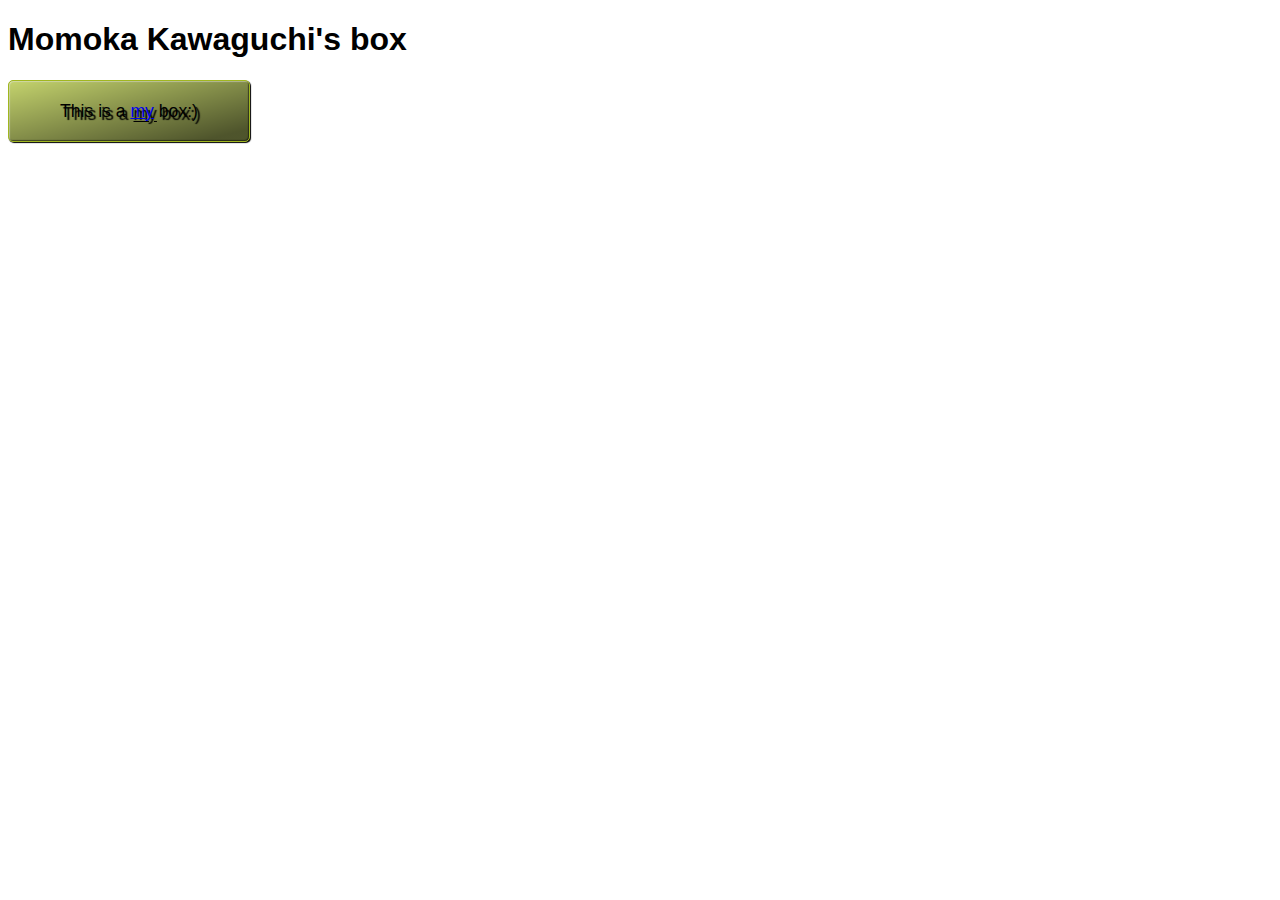
<file: coolbox/index.html>
<!DOCTYPE html>
<html lang="en-us">
  <head>
    <meta charset="utf-8">
    <meta name="viewport" content="width=device-width">
    <link href="style.css" rel="stylesheet">
    <title>Cool box</title>

  </head>
  <body>
      <h1>Momoka Kawaguchi's box</h1>
      <p>This is a  <a href="https://www.instagram.com/_mmka1437/">my</a> box:)</p>
  </body>
</html>
</file>
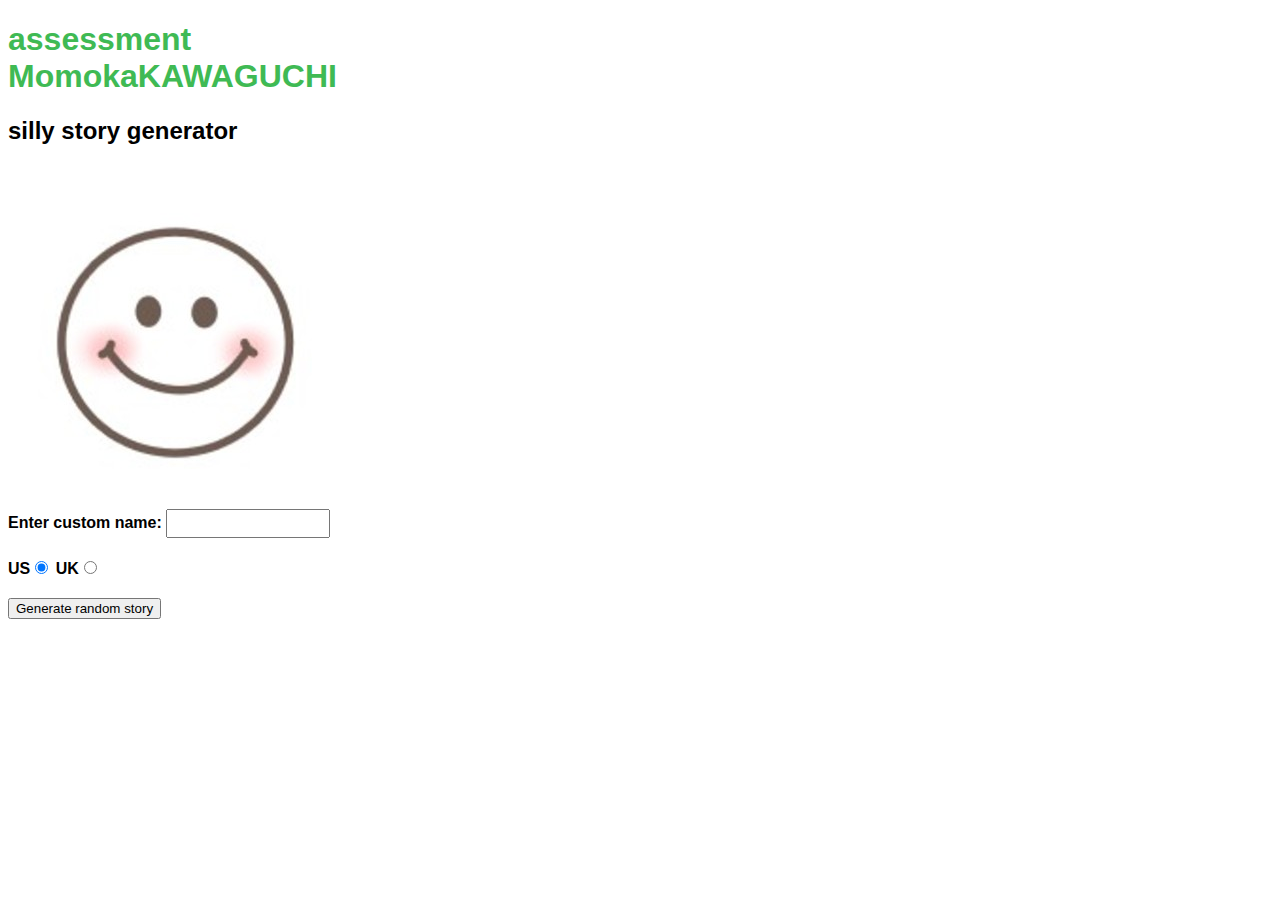
<file: sillystory/index.html>
<!DOCTYPE html>
<html lang="en-us">
  <head>
    <meta charset="utf-8">
    <meta http-equiv="X-UA-Compatible" content="IE=edge,chrome=1">
    <meta name="viewport" content="width=device-width">

    <title>Silly story generator</title>

    <style>

    body {
      font-family: helvetica, sans-serif;
      width: 350px;
    }

    label {
      font-weight: bold;
    }

    div {
      padding-bottom: 20px;
    }

    input[type="text"] {
      padding: 5px;
      width: 150px;
    }

    p {
      background: #FFC125;
      color: #5E2612;
      padding: 10px;
      visibility: hidden;
    }



    h1{
      color: #3FBA54
    }

    </style>
  </head>

  <body>
    <h1>assessment MomokaKAWAGUCHI</h1>
    <h2>silly story generator</h2>
    <img src="happy.jpg" alt="">
    <div>
      <label for="customname">Enter custom name:</label>
      <input id="customname" type="text" placeholder="">
    </div>
    <div>
      <label for="us">US</label><input id="us" type="radio" name="ukus" value="us" checked>
      <label for="uk">UK</label><input id="uk" type="radio" name="ukus" value="uk">
    </div>
    <div>
      <button class="randomize">Generate random story</button>
    </div>
    <!-- Thanks a lot to Willy Aguirre for his help with the code for this assessment -->
    <p class="story"></p>

    <script src="main.js"></script>



  </body>
</html>
</file>
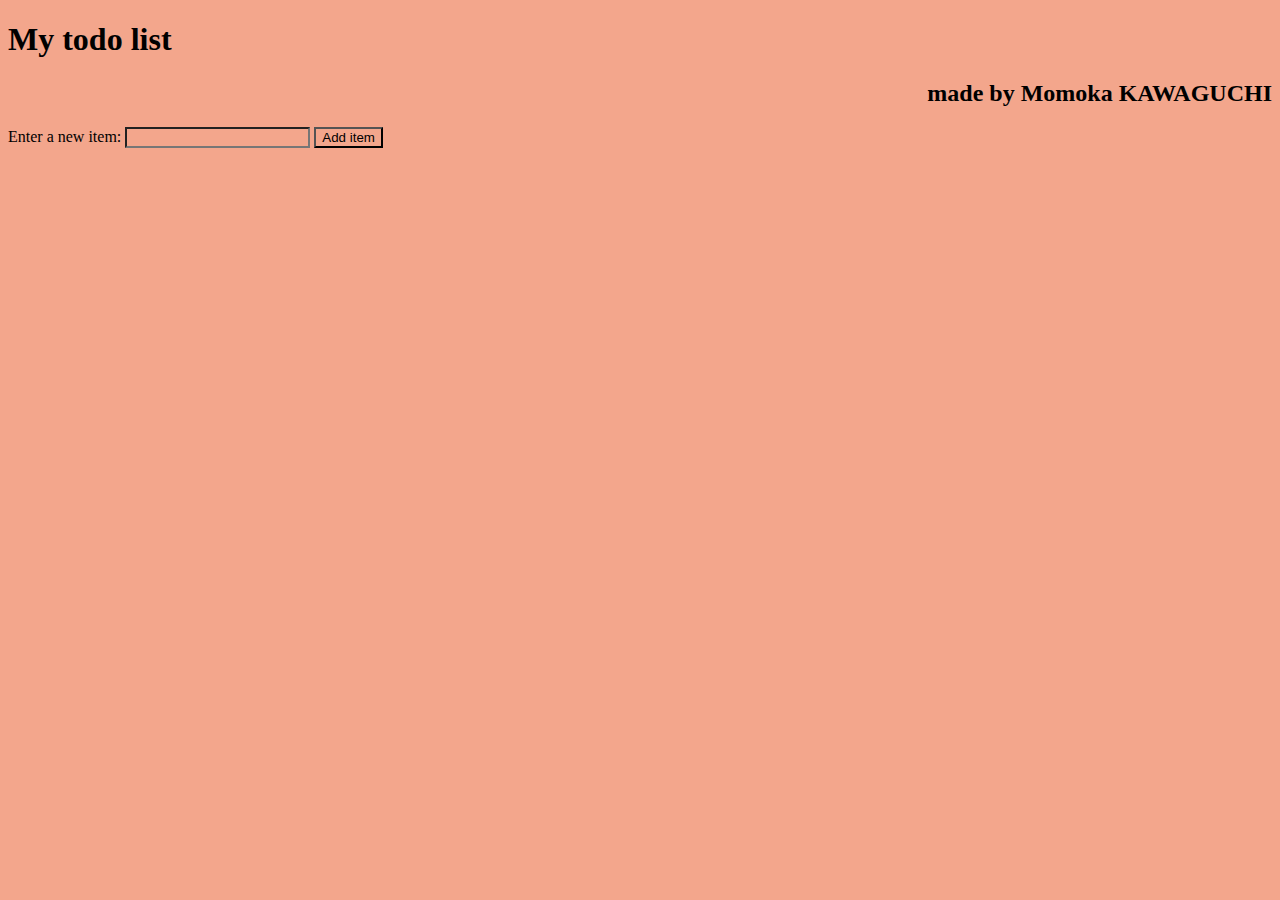
<file: shopping-list.html>
<!DOCTYPE html>
<html lang="en-us">
  <head>
    <meta charset="utf-8">
    <meta name="viewport" content="width=device-width, initial-scale=1.0">
    <title>todo list example</title>
    <style>

    h2{
    text-align: right;
    }
    *{
      background-color: #f3a68c;
    }
      li {
        margin-bottom: 10px;
      }

      li button {
        font-size: 8px;
        margin-left: 20px;
        color: #666;
      }



    </style>
  </head>
  <body>

    <h1>My todo list</h1>
    <h2>made by Momoka KAWAGUCHI</h2>

    <div>
      <label for="item">Enter a new item:</label>
      <input type="text" name="item" id="item">
      <button>Add item</button>
    </div>

    <ul>

    </ul>

    <script>
      const list=document.querySelector("ul");
      const input = document.querySelector('input');
      const button = document.querySelector('button');

      function MakingList(){

      const NowValue=input.value;
      input.value="";

      const li = document.createElement('li');
      const span = document.createElement('span');
      const butt = document.createElement('button');
      const box = document.createElement('input');
      box.type="checkbox";

      li.appendChild(box);
      li.appendChild(span);
      li.appendChild(butt);

      span.textContent=NowValue;
      butt.textContent="Delete";

      list.appendChild(li);

      butt.addEventListener('click', () => {
      list.removeChild(li);
       });

       input.focus();

      }

      button.onclick=MakingList;
      window.document.onkeydown = function(){
        if (event.key === 'Enter') {
            MakingList();
        }
    }

    </script>
  </body>
</html>
</file>
<file: coolbox/style.css>
html {
  font-family: sans-serif;
}

/* Your CSS below here */
p{
  width: 200px;
  height: 20px;
  text-align: center;
  font-size:1.1rem; /*17÷16=1.06.., 18÷16=1.125 selected the size between these two values*/
  background-color: #C4D36D;
  text-shadow: 3px 3px 1px black;
  border-radius:5px;
  padding: 20px 20px 20px 20px;
  border: 1px solid #A0B71F;

  background-image: linear-gradient(to right bottom, rgba(0,0,0,0), rgba(0,0,0,0.2) 30%, rgba(0,0,0,0.4) 60%, rgba(0,0,0,0.6) 90%);
  box-shadow: 1px 1px 1px black,
              1px 1px 1px rgba(225,225,225,0.5) inset,
              -1px -1px 1px rgba(0,0,0,0.5) inset;
}
</file>
